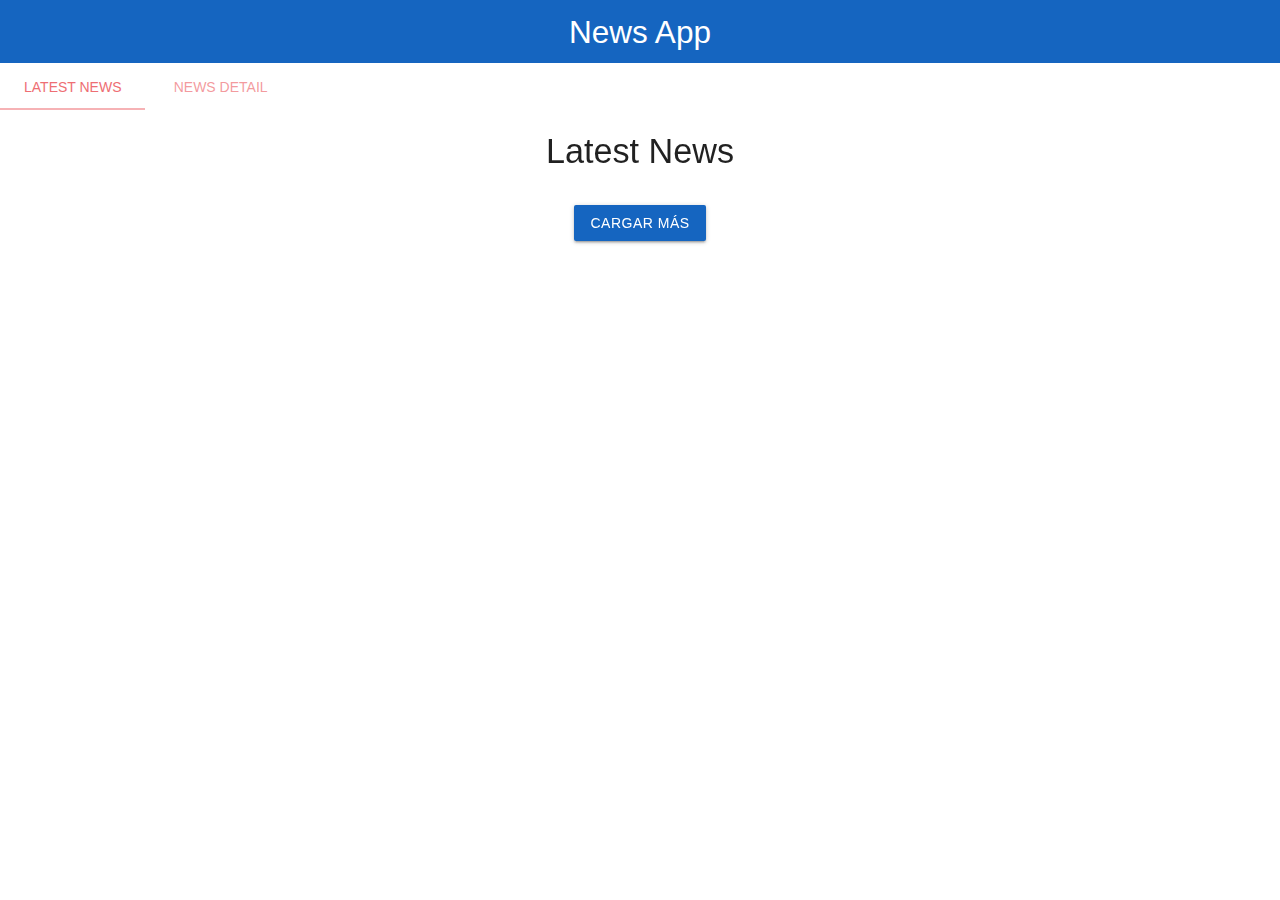
<file: www/index.html>
<!DOCTYPE html>
<html lang="en">

<head>
    <meta charset="UTF-8">
    <meta name="viewport" content="width=device-width, initial-scale=1.0">
    <link href="https://fonts.googleapis.com/icon?family=Material+Icons" rel="stylesheet">
    <link rel="stylesheet" href="https://cdnjs.cloudflare.com/ajax/libs/materialize/1.0.0/css/materialize.min.css">
    <link rel="stylesheet" href="css/index.css">
    <title>News Reader App</title>
</head>

<body class="bg-gray-100">
    <nav class="blue darken-3">
        <div class="nav-wrapper">
            <a href="#" class="brand-logo center">News App</a>
            <a href="#" data-target="slide-out" class="sidenav-trigger"><i class="material-icons">menu</i></a>
        </div>
    </nav>

    <ul id="slide-out" class="sidenav">
        <li>
            <div class="user-view">
                <div class="background">
                    <img src="img/office.png">
                </div>
                <a href="#user"><img class="circle" src="img/usuario.png"></a>
                <a href="#name"><span class="white-text name">Jane Doe</span></a>
                <a href="#email"><span class="white-text email">janedoe@example.com</span></a>
            </div>
        </li>
        <li><a href="#news"><i class="material-icons">dashboard</i>Latest News</a></li>
        <li><a href="#news-detail"><i class="material-icons">article</i>News Detail</a></li>
    </ul>

    <ul id="tabs-swipe-demo" class="tabs">
        <li class="tab col s6"><a class="active" href="#news">Latest News</a></li>
        <li class="tab col s6"><a href="#news-detail">News Detail</a></li>
    </ul>
    
    <div id="news" class="col s12">
        <h4 class="center">Latest News</h4>
        <div id="news-container" class="row"></div>
        <div class="center">
            <button id="load-more" class="btn blue darken-3">Cargar Más</button>
        </div>
    </div>

    <div id="news-detail" class="col s12">
        <h4 class="center">News Detail</h4>
        <div id="news-content" class="container"></div>
    </div>

    <script src="https://cdnjs.cloudflare.com/ajax/libs/materialize/1.0.0/js/materialize.min.js"></script>
    <script>
        document.addEventListener('DOMContentLoaded', function () {
            var elems = document.querySelectorAll('.sidenav');
            M.Sidenav.init(elems);
            var tabs = document.querySelectorAll('.tabs');
            M.Tabs.init(tabs, { swipeable: true });
        });

        let page = 1;
        let isLoading = false;

        async function loadNews() {
            if (isLoading) return;
            isLoading = true;

            try {
                let response = await fetch(`https://api.spaceflightnewsapi.net/v4/articles/?limit=5&offset=${(page - 1) * 5}`);
                let data = await response.json();
                let newsContainer = document.getElementById('news-container');

                data.results.forEach(article => {
                    let newsItem = `
                        <div class="col s12 m6">
                            <div class="card news-item" data-title="${article.title}" data-image="${article.image_url}" data-summary="${article.summary}" data-url="${article.url}">
                                <div class="card-image">
                                    <img src="${article.image_url}" alt="News Image">
                                </div>
                                <div class="card-content">
                                    <span class="card-title">${article.title}</span>
                                    <p>${article.summary.substring(0, 100)}...</p>
                                </div>
                            </div>
                        </div>
                    `;
                    newsContainer.innerHTML += newsItem;
                });

                document.querySelectorAll('.news-item').forEach(item => {
                    item.addEventListener('click', function () {
                        showNewsDetail(
                            this.getAttribute('data-title'),
                            this.getAttribute('data-image'),
                            this.getAttribute('data-summary'),
                            this.getAttribute('data-url')
                        );
                        var instance = M.Tabs.getInstance(document.querySelector('.tabs'));
                        instance.select('news-detail');
                    });
                });

                page++;
            } catch (error) {
                console.error('Error loading news:', error);
            } finally {
                isLoading = false;
            }
        }

        function showNewsDetail(title, image, summary, url) {
            document.getElementById('news-content').innerHTML = `
                <div class="card">
                    <div class="card-image">
                        <img src="${image}" alt="News Image">
                    </div>
                    <div class="card-content">
                        <span class="card-title">${title}</span>
                        <p>${summary}</p>
                    </div>
                    <div class="card-action">
                        <a href="${url}" target="_blank">Read Full Article</a>
                    </div>
                </div>
            `;
        }

        document.getElementById('load-more').addEventListener('click', function () {
            loadNews();
        });

        loadNews();
    </script>
</body>

</html>
</file>
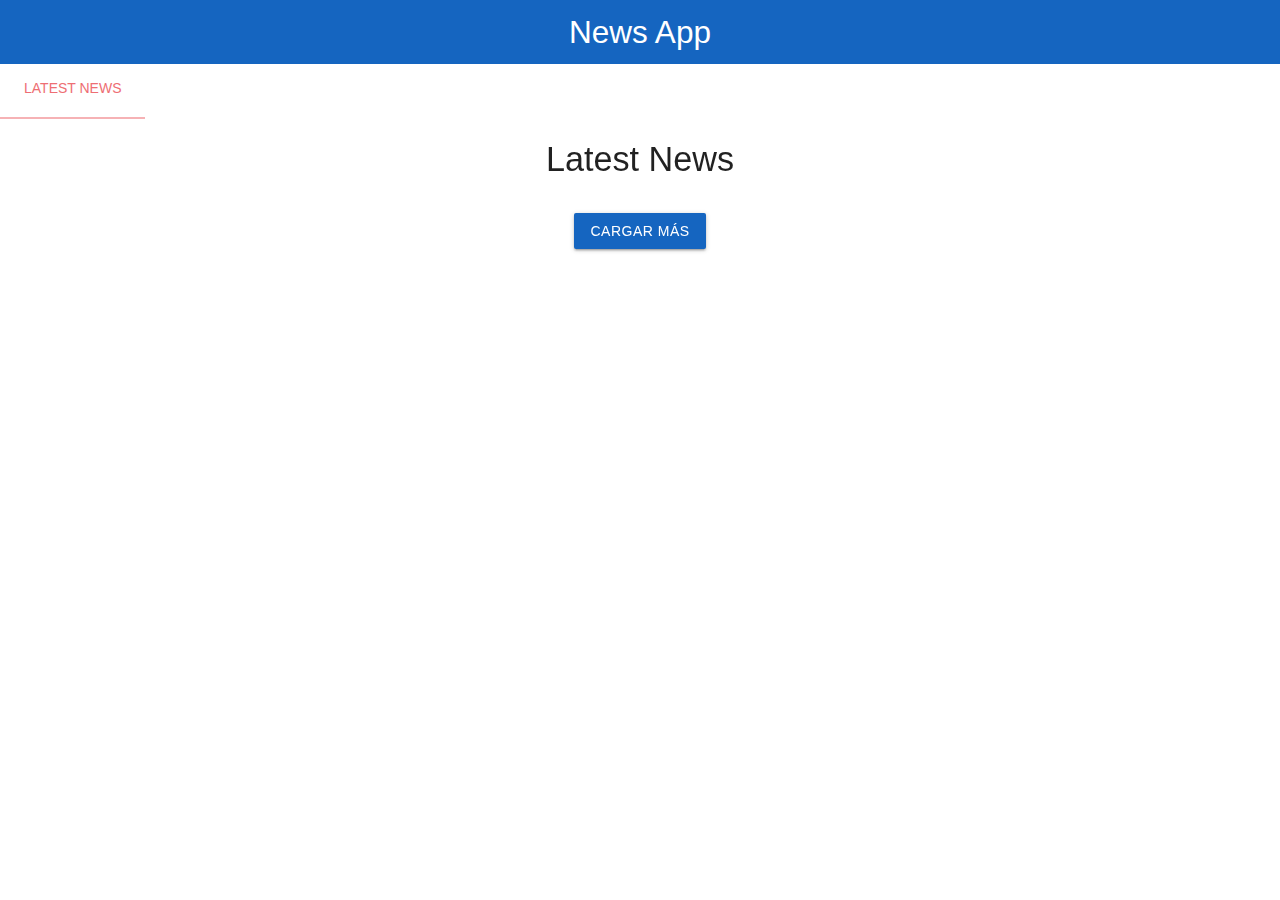
<file: platforms/browser/www/index.html>
<!DOCTYPE html>
<html lang="en">

<head>
    <meta charset="UTF-8">
    <meta name="viewport" content="width=device-width, initial-scale=1.0">
    <link href="https://fonts.googleapis.com/icon?family=Material+Icons" rel="stylesheet">
    <link rel="stylesheet" href="https://cdnjs.cloudflare.com/ajax/libs/materialize/1.0.0/css/materialize.min.css">
    <link rel="stylesheet" href="css/index.css">
    <title>News Reader App</title>
</head>

<body class="bg-gray-100">
    <nav class="blue darken-3">
        <div class="nav-wrapper">
            <a href="#" class="brand-logo center">News App</a>
            <a href="#" data-target="slide-out" class="sidenav-trigger"><i class="material-icons">menu</i></a>
        </div>
    </nav>

    <ul id="slide-out" class="sidenav">
        <li>
            <div class="user-view">
                <div class="background">
                    <img src="img/office.png">
                </div>
                <a href="#user"><img class="circle" src="img/usuario.png"></a>
                <a href="#name"><span class="white-text name">Jane Doe</span></a>
                <a href="#email"><span class="white-text email">janedoe@example.com</span></a>
            </div>
        </li>
        <li><a href="#"><i class="material-icons">dashboard</i>Dashboard</a></li>
        <li><a href="#">Profile</a></li>
        <li><div class="divider"></div></li>
        <li><a class="subheader">Settings</a></li>
        <li><a class="waves-effect" href="#">Logout</a></li>
    </ul>

    <ul id="tabs-swipe-demo" class="tabs">
        <li class="tab col s3"><a class="active" href="#news">Latest News</a></li>
    </ul>
    
    <div id="news" class="col s12">
        <h4 class="center">Latest News</h4>
        <div id="news-container" class="row"></div>
        <div class="center">
            <button id="load-more" class="btn blue darken-3">Cargar Más</button>
        </div>
    </div>

    <script src="https://cdnjs.cloudflare.com/ajax/libs/materialize/1.0.0/js/materialize.min.js"></script>
    <script>
        document.addEventListener('DOMContentLoaded', function () {
            var elems = document.querySelectorAll('.sidenav');
            M.Sidenav.init(elems);
            var tabs = document.querySelectorAll('.tabs');
            M.Tabs.init(tabs, { swipeable: true });
        });

        let page = 1;
        let isLoading = false;

        async function loadNews() {
            if (isLoading) return;
            isLoading = true;

            try {
                let response = await fetch(`https://api.spaceflightnewsapi.net/v4/articles/?limit=5&offset=${(page - 1) * 5}`);
                let data = await response.json();
                let newsContainer = document.getElementById('news-container');

                data.results.forEach(article => {
                    let newsItem = `
                        <div class="col s12 m6">
                            <div class="card">
                                <div class="card-image">
                                    <img src="${article.image_url}" alt="News Image">
                                </div>
                                <div class="card-content">
                                    <span class="card-title">${article.title}</span>
                                    <p>${article.summary.substring(0, 100)}...</p>
                                </div>
                                <div class="card-action">
                                    <a href="${article.url}" target="_blank">Read More</a>
                                </div>
                            </div>
                        </div>
                    `;
                    newsContainer.innerHTML += newsItem;
                });

                page++;
            } catch (error) {
                console.error('Error loading news:', error);
            } finally {
                isLoading = false;
            }
        }

        document.getElementById('load-more').addEventListener('click', function () {
            loadNews();
        });

        loadNews();
    </script>
</body>

</html>
</file>
<file: www/css/index.css>
/*
     * ...deixar els continguts que existissin prèviament...
     */
     
    /* body fix: perquè ocupi tota la pantalla */
    html, body {
        height: 100vh;
        width: 100%;
        display: flex;
        justify-content: space-between;
        flex-flow: column;
      }
       
      /*
       * afegir la class tabs-content a cada div de contingut
       * per solucionar el contingut scollable de cada pestanya
       */
      .tabs-content {
        height: 100%;
        overflow-y: scroll !important;
      }
      .sidenav .user-view .circle {
        height: 100px;
        width: 100px;
        border: 4px solid red;
    }
</file>
<file: platforms/browser/www/css/index.css>
/*
     * ...deixar els continguts que existissin prèviament...
     */
     
    /* body fix: perquè ocupi tota la pantalla */
    html, body {
        /* height: 100vh; */
        width: 100%;
        display: flex;
        justify-content: space-between;
        flex-flow: column;
      }
       
      /*
       * afegir la class tabs-content a cada div de contingut
       * per solucionar el contingut scollable de cada pestanya
       */
      .tabs {
        height: 100%;
        overflow-y: scroll !important;
      }
      .sidenav .user-view .circle {
        height: 100px;
        width: 100px;
        border: 4px solid red;
    }
    
    .carousel {
    /* overflow: hidden; */
    /* position: relative; */
    width: 100%;
    height: 400px;
    /* -webkit-perspective: 500px; */
    /* perspective: 500px; */
    /* -webkit-transform-style: preserve-3d; */
    /* transform-style: preserve-3d; */
    /* -webkit-transform-origin: 0% 50%; */
    transform-origin: 0% 50%;
}
</file>
